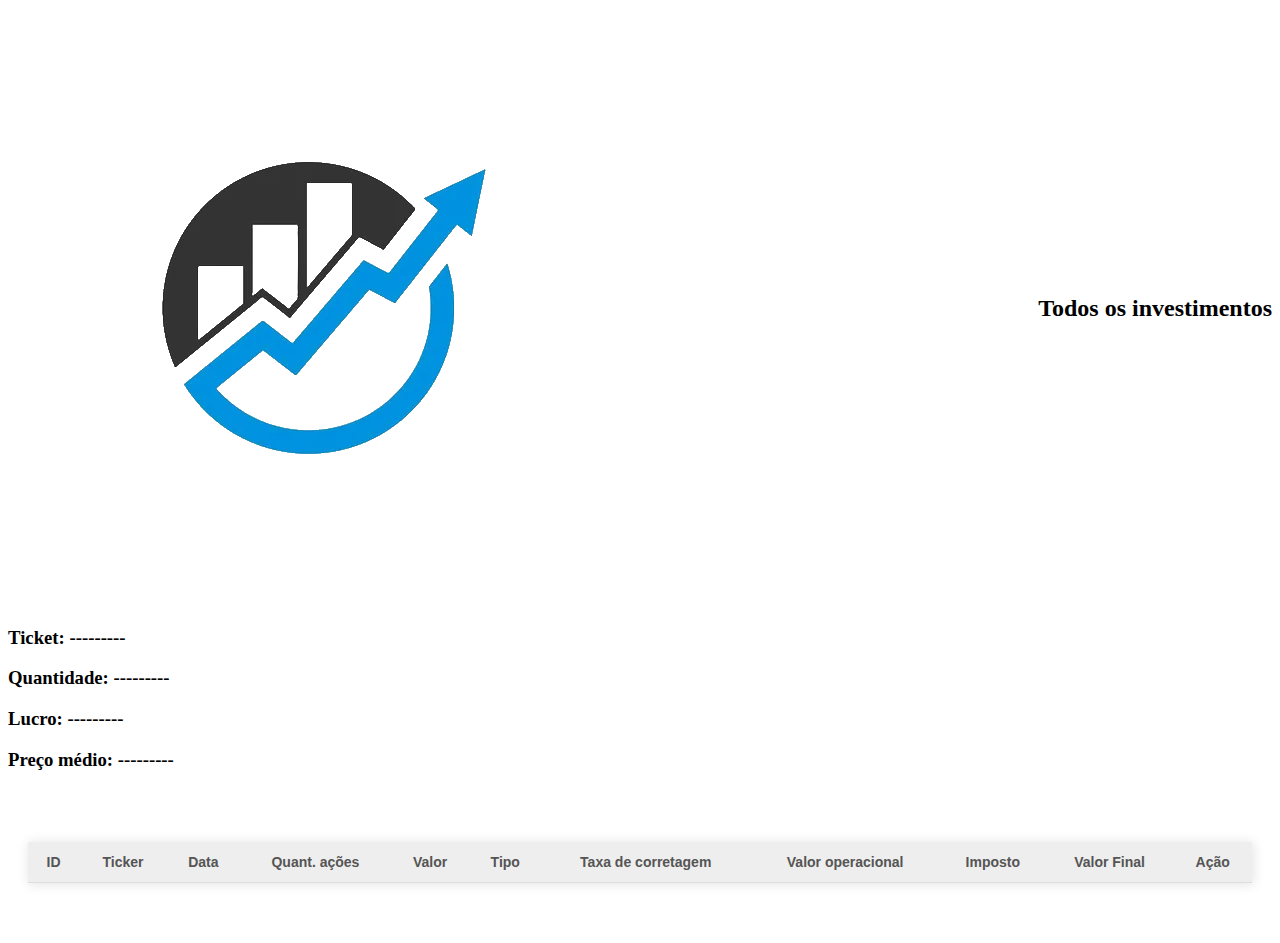
<file: public/ticket.html>
<!DOCTYPE html>
<html lang="en">
<head>
    <meta charset="UTF-8">
    <meta http-equiv="X-UA-Compatible" content="IE=edge">
    <meta name="viewport"
    content="width=device-width, initial-scale=1.0">
    <link rel="stylesheet" href="/static/styles/style.css">
    <title>Plataforma de Gerenciamento de Investimentos | Home</title>
</head>
<body>
    <header>
        <div>
            <img src="/static/img/logo.png" alt="logo">
            <center>
                <h2>Todos os investimentos</h2>
            </center>
        </div>
    </header>

    <main>
        <section>
            <div class='ticket'>
                <h3>Ticket:             <span id="tk">---------</span></h3>
                <h3>Quantidade:         <span id="qt">---------</span></h3>
                <h3>Lucro:              <span id="lu">---------</span></h3>
                <h3>Preço médio:        <span id="pm">---------</span></h3>
            </div>
        </section>

        <section id="all">
            <div class="table">
                <table>
                    <thead>
                        <tr>
                            <th>ID</th>
                            <th>Ticker</th>
                            <th>Data</th>
                            <th>Quant. ações</th>
                            <th>Valor</th>
                            <th>Tipo</th>
                            <th>Taxa de corretagem</th>
                            <th>Valor operacional</th>
                            <th>Imposto</th>
                            <th>Valor Final</th>
                            <th>Ação</th>
                        </tr>
                    </thead>
                    <tbody>
                    </tbody>
                </table>
            </div>
        </section>
    </main>

</body>
</html>
</file>
<file: static/styles/style.css>
button {
    background: #fff;
    border: 1px solid #adadad;
    border-radius: 8px;
    padding: 4px 18px;
}

input {
    border-radius: 6px;
    border: 1px solid #c5c5c5;
    padding: 4px 8px;
}

    input:focus {
        outline: none;
    }

.header, #about, #create, #edit, #all{
    padding: 1.25rem;
}
    .header img{
        width: 100px;
        margin: 0;
        display: block;
    }

    .header div {
        padding: 0 2rem;
        border-radius: 10px;
        background-color: var(--color-white);
        box-shadow: 2px 2px 6px #00000046;
        display: flex;
    }

    .header h2 {
        font-size: 1.3rem;
        padding: 1rem;
    }

#about-section img {
    display: block;
    margin: 1.25rem 0 0 auto;
    max-width: 100%;
}

.table-header {
    display: flex;
    gap: 10px;
}

.table-header #filter-ticker {
    padding: .3rem .5rem;
    border-radius: .1rem;
    margin: 0;
    border: 0;
    border-radius: 0 6px 6px 0;
    border: 1px solid rgb(42, 93, 231);
    border-left: none;
}

.table-header .info {
    background: #ffffff;
    display: flex;
    gap: 5px;
    padding: .2rem 1rem;
    border-radius: 4px;
    flex-direction: row;
    justify-content: center;
    align-items: center;
    color: #5e5e5e;
    font-size: 15px;
    box-shadow: 0px 0px 12px 2px rgba(0, 0, 0, 0.062);

}

.table-header .info p {
    margin: 0 20px;
}

.table-header button {
    cursor: pointer;
}

.table-header .search-button {
    margin: -5px;
    border-radius: 6px 0 0 6px;
    border: 0;
    padding: .3rem .8rem;
    color: rgb(42, 93, 231);

    border: 1px solid rgb(42, 93, 231);
    border-right: none;
}

.table-header .add-button {
    margin-right: .6rem;
    background:rgb(23, 182, 23);
    color: #ffffff;
    border: none;
    box-shadow: 0px 0px 12px 2px rgba(0, 0, 0, 0.144);
    padding: .3rem 1.2rem;
}

.form {
    position: fixed;
    top: 0;
    left: 0;
    width: 100vw;
    height: 100vh;
    margin: auto;
    background: #00000061;

    display: none;
    justify-content: center;
    align-items: center;
}

    .form input {
        padding: .25rem .5rem;
    }

    .form > div {
        background: #fff;
        width: max(40%, 600px);
        border-radius: 1rem;
        padding: 1.5rem;
    }

    .form form {
        display: flex;
        flex-direction: column;
        justify-content: center;
        margin: 1rem;
        padding: 1rem;
        border-radius: 10px;
        border-top: 1px solid #cccccc;
        border-bottom: 1px solid #cccccc;
        overflow: hidden !important;
        text-overflow: ellipsis;
    }

        .form form div:not(.funcao) {
            display: flex;
            align-items: center;
        }

        .form form div > label:not(.opcao-input, .funcao) {
            width: 12rem;
        }

            .form form div.funcao label:first-child {
                margin-right: 8.5rem;
            }

            .form form div input{
                margin-top: 1rem;
            }
    
    .form label, .form input::target-text {
        font-size: .9rem;
    }

    .form .botoes {
        display: flex;
        gap: 20px;
    }

        .form .botoes button {
            padding: .3rem;
        }

    

/* Estilização da tabela */

#all table button {
    padding: .2rem;
}

#all table button {
    font-size: .85rem;
    padding: 0 .5rem;
    border-radius: 8px;
    border: none;
    cursor: pointer;
}

#all .del-button {
    background: #ff7272;
    color: #610808;
}

#all .edit-button {
    background: #ffd15d;
    color: #505050;
    margin-top: .1rem;
}

#all .all-inv{
    display: flex;
    justify-content: center;
    margin: 1rem;
    padding: 1rem;
    border-radius: 10px;
    background-color: var(--color-white);
    box-shadow: 2px 2px 6px var(--color-black);
    overflow: hidden !important;
    text-overflow: ellipsis;
    height: 100px;
}

    #all .all-inv div {
        width: 12.5rem;
        height: 70px;
        border: 1px solid var(--color-black);
        padding: 1rem;
    }

table {
    width: 100%;
    margin: auto;
    border-collapse: collapse;
    border-spacing: 0;
    font-family: Arial, sans-serif;
    font-size: 14px;
    margin-top: 2rem;
    margin-bottom: 2rem;
    box-shadow: 1px 1px 11px 1px #0000001a;
}

    table img {
        width: .95rem;
        margin-right: .2rem;
    }

thead {
    background-color: #eeeeee;
    border-bottom: 1px solid #ddd;
}

th, td {
    text-align: center;
    padding: 12px;
}

th {
    font-weight: bold;
    color: #555;
}


tbody td {
    border-bottom: 1px solid #ddd;
}

tbody tr:nth-child(even) {
    background: #f8f8f8;
}

tbody tr:nth-child(odd) {
    background: #ffffff;
}

tbody td:last-child {
    font-weight: bold;
}

.mt-1{
    margin-top: 1rem;
}

.mt-2{
    margin-top: 2rem;
}

.mb-1{
    margin-bottom: 1rem;
}

.mb-2{
    margin-bottom: 2rem;
}

.mx-auto{
    margin-left: auto;
    margin-right: auto;
}

.text-primary{
    color: var(--color-prymary);
}

.text-center {
    text-align: center;
}

section .ticker{
    margin: 1.25rem;
    padding: 1rem;
    
    border-radius: 10px;
    background-color: var(--color-white);
    box-shadow: 2px 2px 6px #00000036;

    display: flex;
    align-items: center;
    gap: 2rem;
}

section .ticker h2{
    text-align: left;
}

section .ticker img {
    width: 7.5rem;
    height: 7.5rem;
    border-radius: 8px;
}

.ticker-container a {
    display: flex;
    justify-content: center;
    align-items: center;
    gap: 8px;
    text-decoration: none;
    color: #111111;
}

.ticker-container .ticker-icon {
    width: 20px;
    height: 20px;
}

@media screen and (max-width: 1290px) {
    .container {
        flex-direction: column-reverse;
        text-align: center;
    }
}

@media screen and (min-width: 40rem){
    header div{
        display: flex;
        align-items: center;
        justify-content: space-between;
    }

    header img,
    header nav,
    header .button {
        margin: 0;
    }
}

#tk, #qt {
    font-weight: 600;
}

.ticker a {
    display: flex;
    justify-content: center;
    align-items: center;
    text-decoration: none;
    width: 1.7rem;
    height: 1.7rem;
    color: #7c7c7c;
    background: #dddddd;
    border-radius: 50%;
    font-size: .8rem;
}

.ticker a i {
    padding-top: .2rem;
}

.ticker > div {
    display: flex;
    gap: 1rem;
    flex-direction: column;
}

.positive {
    color: rgb(0, 163, 0);
}

.negative {
    color: rgb(196, 0, 0);
}

#lc {
    font-weight: bold;
}
</file>
